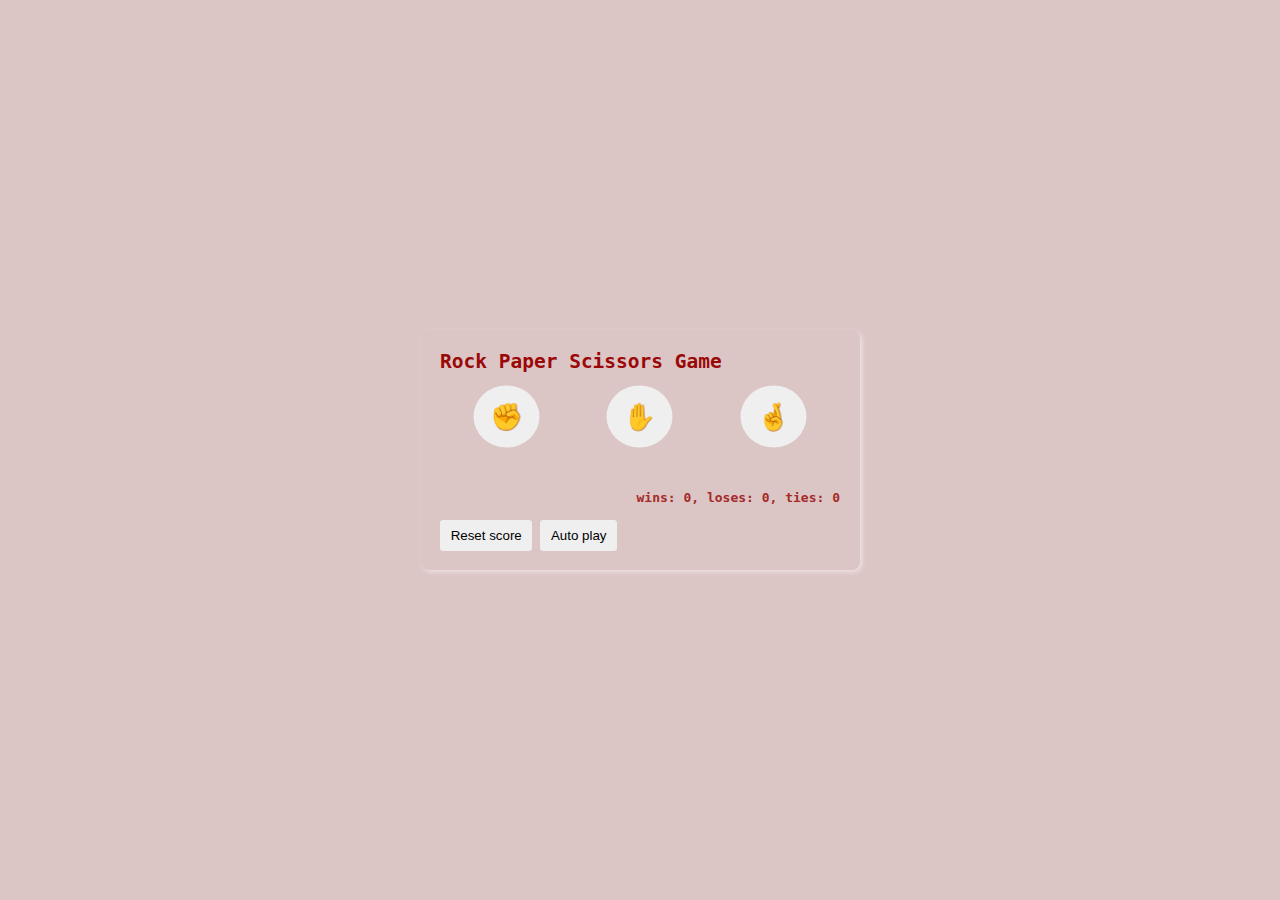
<file: index.html>
<!DOCTYPE html>
<html lang="en">
<head>
  <meta charset="UTF-8">
  <meta name="viewport" content="width=device-width, initial-scale=1.0">
  <title>Rock Paper Scissors Game</title>
  <link rel="stylesheet" href="./rps.css">
</head>
<body>

    <div class="big flex">
      
      <div class="container">
            <h2>Rock Paper Scissors Game</h2><br>
         <div class="btn-container flex">
            <button class="signs" onclick="rock()">✊</button>
            <button class="signs" onclick="paper()">✋</button>
            <button class="signs" onclick="scissors()">🤞</button>
         </div>
         <br>
          <p class="js-result"></p>
          <br>
          <p class="js-moves"></p>
          <br>
          <p class="js-score"></p>
          <br>
          <button onclick="reset()">Reset score</button>
          <button onclick="autoPlay()" class="auto-play-btn">
            Auto play
          </button>
      </div>

    </div>

  <script src="rps.js"></script>
</body>
</html>
</file>
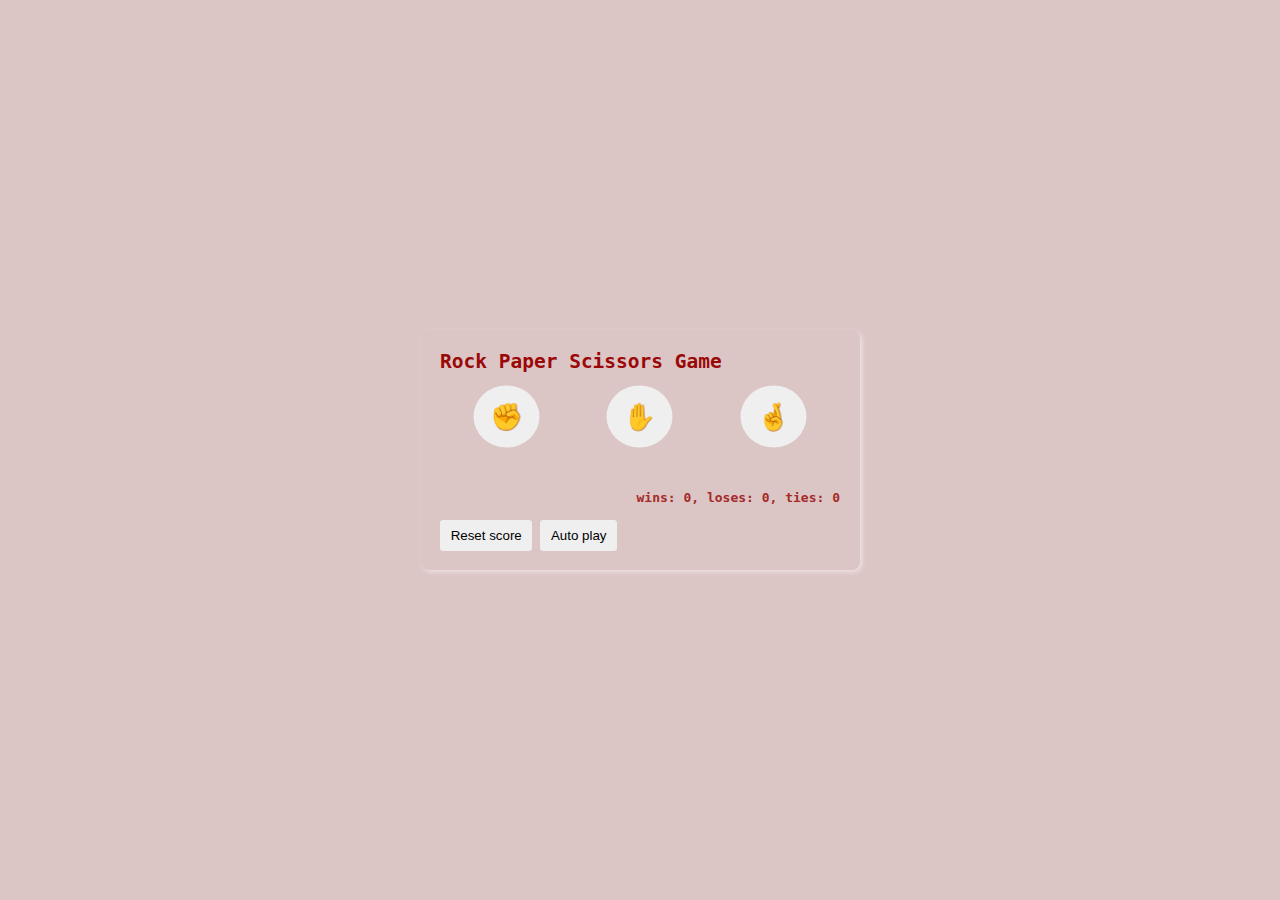
<file: rps.html>
<!DOCTYPE html>
<html lang="en">
<head>
  <meta charset="UTF-8">
  <meta name="viewport" content="width=device-width, initial-scale=1.0">
  <title>Rock Paper Scissors Game</title>
  <link rel="stylesheet" href="./rps.css">
</head>
<body>

    <div class="big flex">
      
      <div class="container">
            <h2>Rock Paper Scissors Game</h2><br>
         <div class="btn-container flex">
            <button class="signs" onclick="rock()">✊</button>
            <button class="signs" onclick="paper()">✋</button>
            <button class="signs" onclick="scissors()">🤞</button>
         </div>
         <br>
          <p class="js-result"></p>
          <br>
          <p class="js-moves"></p>
          <br>
          <p class="js-score"></p>
          <br>
          <button onclick="reset()">Reset score</button>
          <button onclick="autoPlay()" class="auto-play-btn">
            Auto play
          </button>
      </div>

    </div>

  <script src="rps.js"></script>
</body>
</html>
</file>
<file: rps.css>
*{
  margin: 0;
  padding: 0;
}

body{
  height: 100svh;
  font-weight: bold;
  font-family: monospace;
}

button{
  padding: .6em .8em;
  border-radius: .2rem;
  border: none;
}

.flex{
  display: flex;
}

.big{
  background-color: rgb(220, 197, 197);
  justify-content: center;
  align-items: center;
  height: 100%;
  
}

.container{
  box-shadow:  2px 2px 5px rgba(255, 255, 255, 0.524);
  
  width: 400px;
  max-width: 1000px;
  padding: 1.5em;
  border-radius: .5rem;
}

.btn-container{
  margin: 1em 0;
  justify-content: space-around;
}

.signs{
  border-radius: 50%;
  padding: .6em;
  transform: scale(2);
}


.signs:hover{
  background-color: rgba(165, 42, 42, 0.421);
}
.signs:focus{
  background-color: brown;
}

.js-score{
  text-align: end;
  color: brown;
}

h2{
  color: rgb(154, 8, 8);
}

@media (max-width: 400px ) {
  .container{
    text-align: center;
    margin: 0 1em;
  }
  .js-score{
    text-align:start;
    color: brown;
  }
}
</file>
